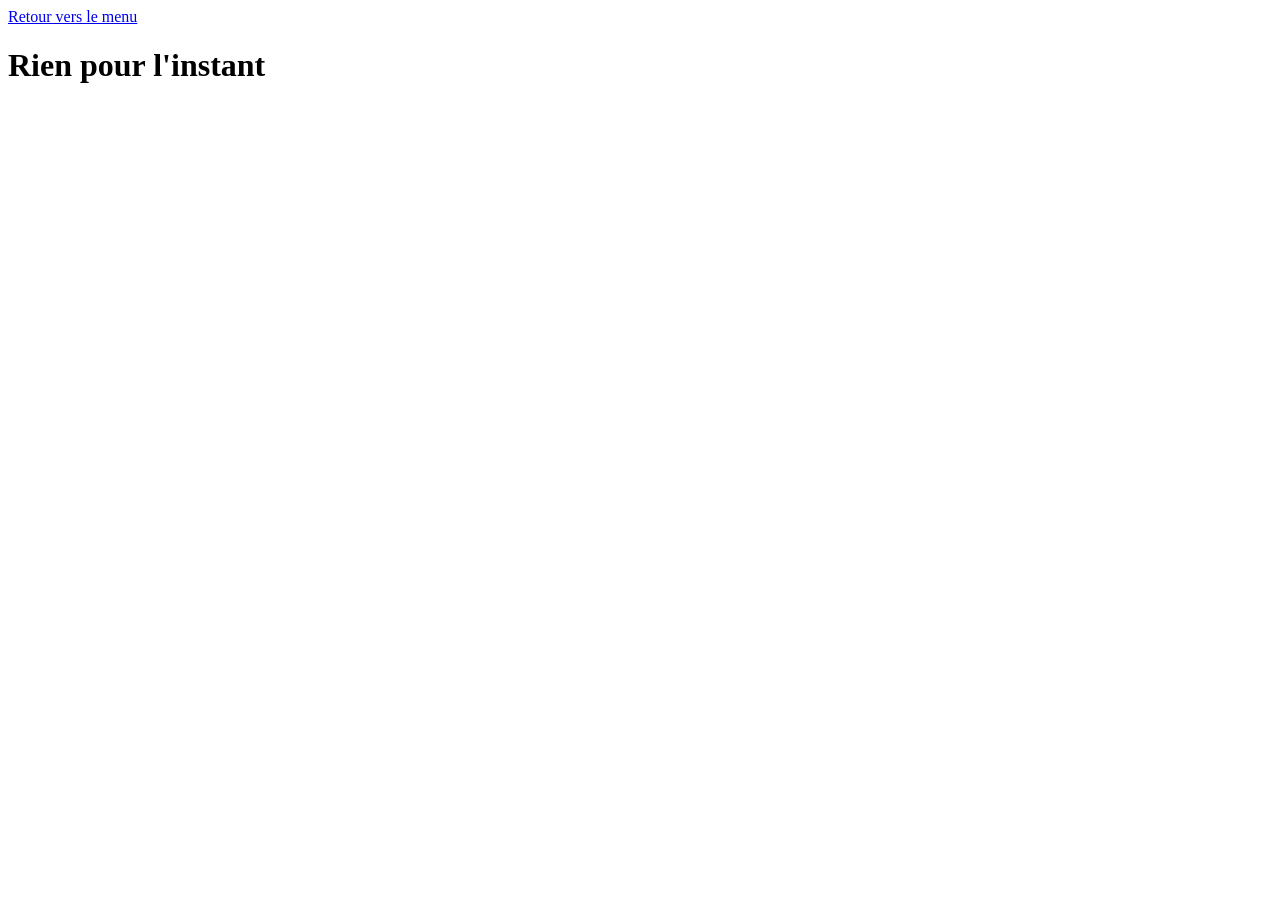
<file: menu/télécom/index.html>
<!DOCTYPE html>
<html lang="en">
<head>
    <meta charset="UTF-8">
    <meta name="viewport" content="width=device-width, initial-scale=1.0">
    <title>Télécom</title>
</head>
<body>
    <a href="..">Retour vers le menu</a>
    <br>
    <h1>Rien pour l'instant</h1>
</body>
</html>
</file>
